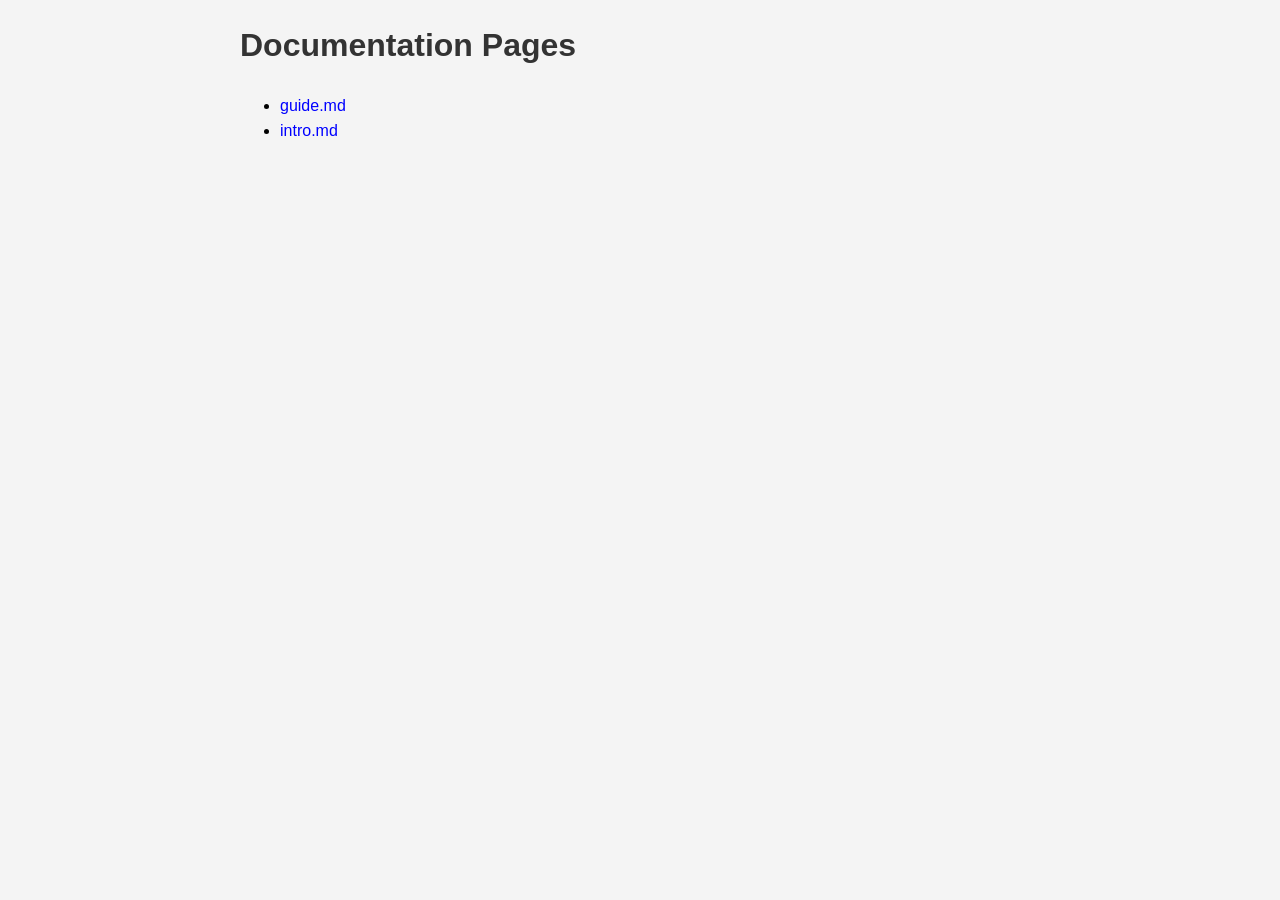
<file: site/index.html>
<html>
<head>
    <title>Documentation</title>
    <link rel="stylesheet" href="style.css">
</head>
<body>
    <h1>Documentation Pages</h1>
    <ul>
        <li><a href="guide.html">guide.md</a></li><li><a href="intro.html">intro.md</a></li>
    </ul>
</body>
</html>
</file>
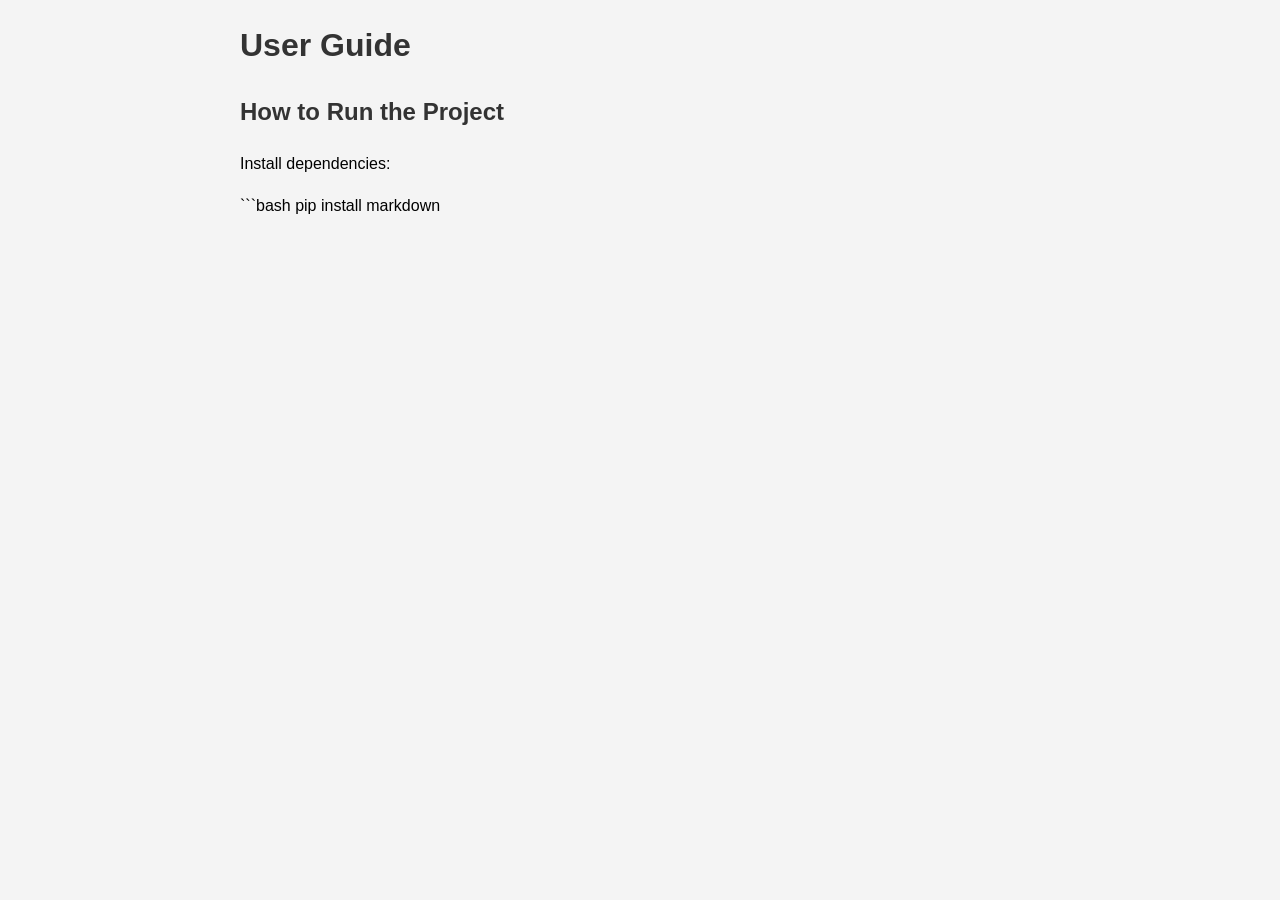
<file: site/guide.html>
<html>
        <head>
            <title>guide.md</title>
            <link rel="stylesheet" href="style.css">
        </head>
        <body>
            <h1>User Guide</h1>
<h2>How to Run the Project</h2>
<p>Install dependencies:</p>
<p>```bash
pip install markdown</p>
        </body>
        </html>
</file>
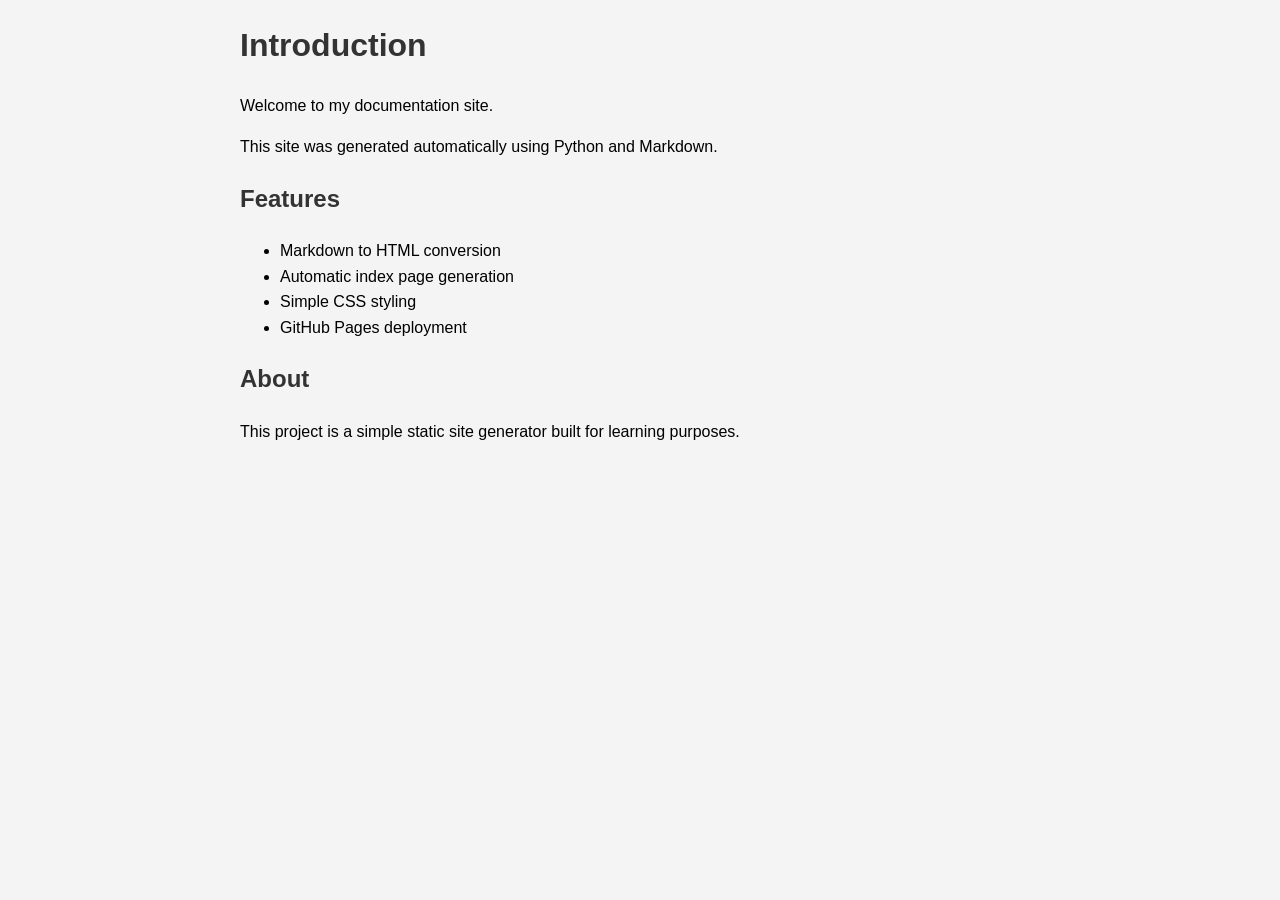
<file: site/intro.html>
<html>
        <head>
            <title>intro.md</title>
            <link rel="stylesheet" href="style.css">
        </head>
        <body>
            <h1>Introduction</h1>
<p>Welcome to my documentation site.</p>
<p>This site was generated automatically using Python and Markdown.</p>
<h2>Features</h2>
<ul>
<li>Markdown to HTML conversion</li>
<li>Automatic index page generation</li>
<li>Simple CSS styling</li>
<li>GitHub Pages deployment</li>
</ul>
<h2>About</h2>
<p>This project is a simple static site generator built for learning purposes.</p>
        </body>
        </html>
</file>
<file: site/style.css>
body {
    font-family: Arial, sans-serif;
    max-width: 800px;
    margin: auto;
    padding: 20px;
    line-height: 1.6;
    background: #f4f4f4;
}

h1, h2, h3 {
    color: #333;
}

a {
    color: blue;
    text-decoration: none;
}
</file>
